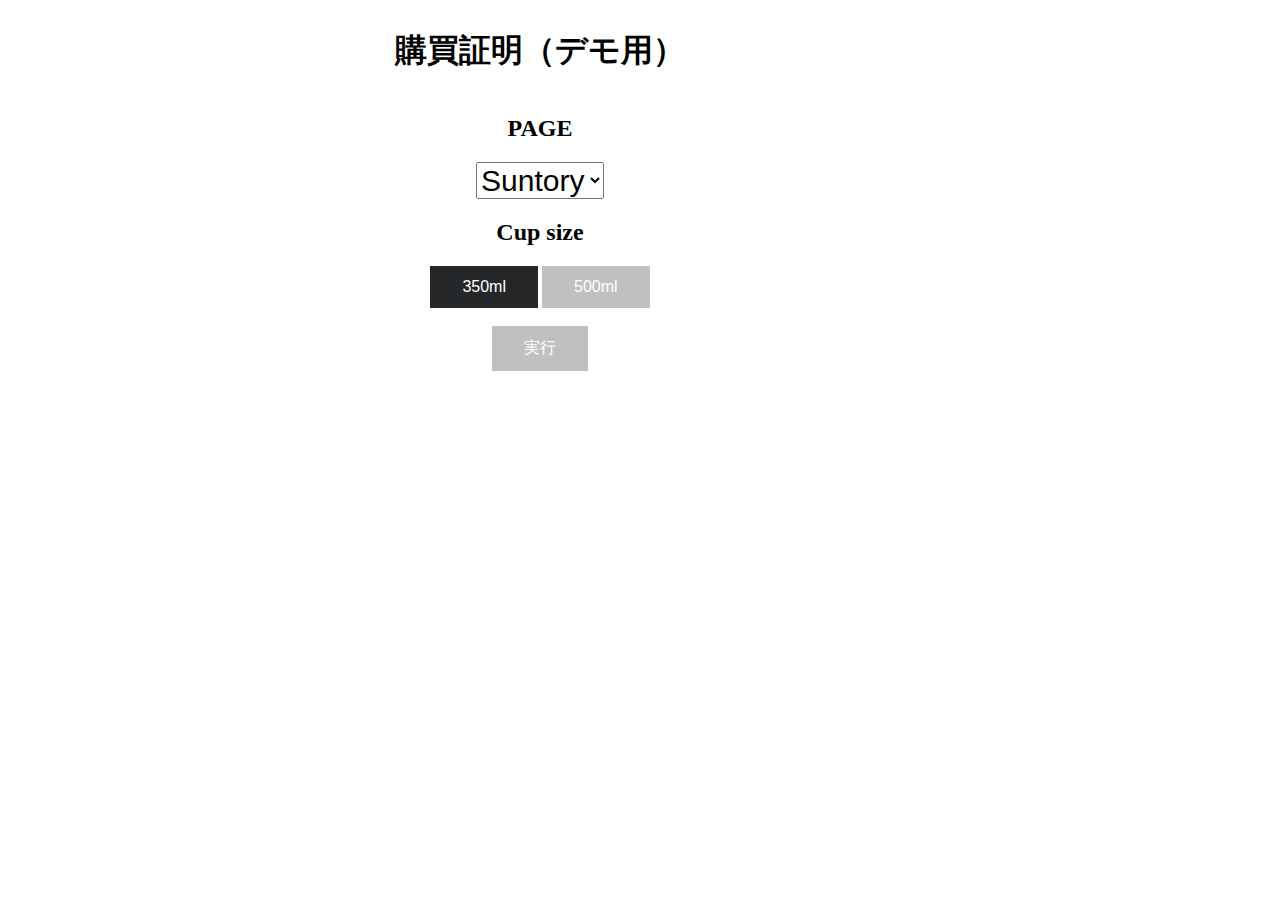
<file: suntory_2407/index.html>
<!DOCTYPE html>
<html lang="ja">

<head>
    <meta charset="UTF-8" />
    <meta name="viewport" content="width=device-width,minimum-scale=1.0,maximum-scale=1.6,user-scalable=yes" />
    <meta name="format-detection" content="telephone=no" />
    <meta name="description" content="" />
    <meta name="keywords" content="DEMO" />
    <title>DEMO</title>
    <meta name="robots" content="noindex,nofollow" />
    <style type="text/css">
        .container {
            max-width: 600px;
            margin: 0 auto;
        }

        .inner-content {
            width: 400px;
            display: flex;
            flex-direction: column;
            justify-content: center;
            align-items: center;
        }

        .btn {
            cursor: pointer;
            background-color: #c0c0c0;
            /* Green */
            border: none;
            color: white;
            padding: 12px 32px;
            text-align: center;
            text-decoration: none;
            display: inline-block;
            font-size: 16px;
        }

        .btn:hover,
        .active {
            background-color: #262728;
        }

        .size>input[type="number"] {
            width: 300px;
            padding: 12px 20px;
            margin: 8px 0;
            display: inline-block;
            border: 1px solid #ccc;
            border-radius: 4px;
            box-sizing: border-box;
        }

        .cup-size>h1 {
            display: inline-block;
        }
    </style>
</head>

<body>
    <div class="container">
        <div class="inner-content">
            <h1>購買証明（デモ用）</h1>
            <h2>PAGE</h2>
            <select id="pageSelect" style="font-size: 30px;">
                <option value="">Suntory</option>
                <option value="_yoasobi">Yoasobi</option>
            </select>
            <h2>Cup size</h2>
            <div class="cup-size">
                <button class="btn active" id="btn350ml">350ml</button>
                <button class="btn" id="btn500ml">500ml</button>
            </div>
            <br />
            <button class="btn" id="btnDispense">実行</button>
        </div>
    </div>

    <script>
        const btn350ml = document.getElementById("btn350ml");
        const btn500ml = document.getElementById("btn500ml");
        const btnDispense = document.getElementById("btnDispense");

        let selectedCupSize = 350;
        let selectedProduct = '';

        btn350ml.addEventListener("click", () => {
            btn350ml.classList.add("active");
            btn500ml.classList.remove("active");
            selectedCupSize = 350;
        });

        btn500ml.addEventListener("click", () => {
            btn350ml.classList.remove("active");
            btn500ml.classList.add("active");
            selectedCupSize = 500;
        });
        const pageSelect = document.getElementById("pageSelect");
        pageSelect.addEventListener("change", () => {
            selectedProduct = pageSelect.value;
            console.log("🚀 ~ pageSelect.addEventListener ~ selectedProduct:", selectedProduct)
            // Do something with the selected product value
        });

        btnDispense.addEventListener("click", () => {
            window.location = `scan_load${selectedProduct}.html?size=${selectedCupSize}&user_id=ddam_test_user`;
        });
    </script>
</body>

</html>
</file>
